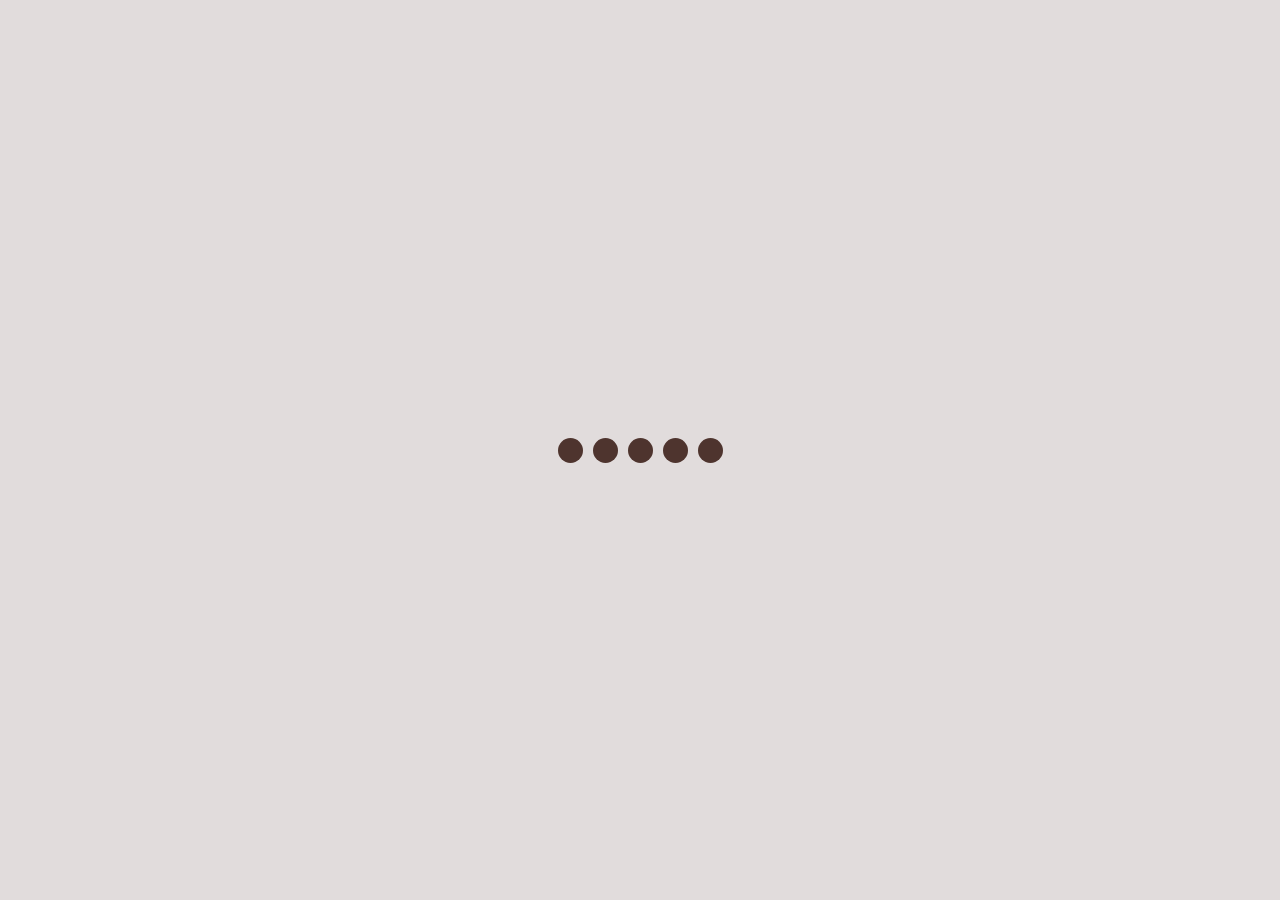
<file: pages/index.html>
<!DOCTYPE html>
<html lang="en">
  <head>
    <meta charset="UTF-8" />
    <meta name="viewport" content="width=device-width, initial-scale=1.0" />
    <title>Cafe'n Tunay</title>
    <!-- Bootstrap CSS -->
    <link
      href="https://fonts.googleapis.com/css2?family=Barlow+Condensed:ital,wght@0,100;0,200;0,300;0,400;0,500;0,600;0,700;0,800;0,900;1,100;1,200;1,300;1,400;1,500;1,600;1,700;1,800;1,900&family=Bebas+Neue&family=Bowlby+One+SC&family=Bungee+Shade&family=Concert+One&family=DynaPuff:wght@400..700&family=Oswald:wght@200..700&family=Rancho&family=Teko:wght@300..700&display=swap"
      rel="stylesheet"
    />

    <link
      href="https://fonts.googleapis.com/css2?family=Barlow+Condensed:ital,wght@0,100;0,200;0,300;0,400;0,500;0,600;0,700;0,800;0,900&display=swap"
      rel="stylesheet"
    />
    <link
      href="https://cdn.jsdelivr.net/npm/bootstrap@5.3.0-alpha3/dist/css/bootstrap.min.css"
      rel="stylesheet"
    />
    <link rel="stylesheet" href="/css/style.css" />
    <link rel="stylesheet" href="/css/responsive.css" />
    <link rel="stylesheet" href="/css/animation.css" />
  </head>
  <body>
    <!-- loader animation-->
    <div id="loader">
      <div class="bubbles">
        <div class="bubble"></div>
        <div class="bubble"></div>
        <div class="bubble"></div>
        <div class="bubble"></div>
        <div class="bubble"></div>
      </div>
    </div>

    <!-- Toggle Button -->
    <button class="toggle-btn" id="toggleBtn">☰</button>

    <!-- Sidebar -->
    <aside class="sidebar" id="sidebar">
      <div class="text-center">
        <img
          src="/image/Brown_Retro_and_Vintage_Coffee_Shop_Badge_Logo-removebg-preview.png"
          alt="CafeZone Logo"
        />
      </div>
      <hr />
      <ul class="nav flex-column mt-4">
        <li class="nav-item">
          <a href="/pages/index.html" class="nav-link active">Home</a>
        </li>
        <li class="nav-item">
          <a href="#" class="nav-link">About Us</a>
        </li>
        <li class="nav-item">
          <a href="#" class="nav-link">Menu</a>
        </li>
        <li class="nav-item">
          <a href="#" class="nav-link">Gallery</a>
        </li>
        <li class="nav-item">
          <a href="#" class="nav-link">Blog</a>
        </li>
        <li class="nav-item">
          <a href="#" class="nav-link">Contact Us</a>
        </li>
        <li class="nav-item">
          <a href="#" class="nav-link">Order Now</a>
        </li>
      </ul>
    </aside>

    <!-- Main Content -->
    <div class="main-content">
      <!-- Carousel -->
      <div id="imageCarousel" class="carousel slide" data-bs-ride="carousel">
        <!-- Indicators -->
        <div class="carousel-indicators">
          <button
            type="button"
            data-bs-target="#imageCarousel"
            data-bs-slide-to="0"
            class="active"
            aria-current="true"
            aria-label="Slide 1"
          ></button>
          <button
            type="button"
            data-bs-target="#imageCarousel"
            data-bs-slide-to="1"
            aria-label="Slide 2"
          ></button>
          <button
            type="button"
            data-bs-target="#imageCarousel"
            data-bs-slide-to="2"
            aria-label="Slide 3"
          ></button>
        </div>

        <!-- Carousel Inner -->
        <div class="carousel-inner">
          <!-- Slide 1 -->
          <div class="carousel-item active">
            <img src="/image/image 1.png" class="d-block w-100" alt="Slide 1" />
            <div class="carousel-caption d-md-block text-center">
              <h5 class="display-6">Cafe'n Tunay Shop</h5>
              <p class="lead">Welcome to the Best Coffee in Batangas</p>
              <a href="#details" class="btn btn-primary btn-sm me-2"
                >More Details</a
              >
              <a href="#order" class="btn btn-success btn-sm">Order Now</a>
            </div>
          </div>

          <!-- Slide 2 -->
          <div class="carousel-item">
            <img src="/image/image 2.png" class="d-block w-100" alt="Slide 2" />
            <div class="carousel-caption d-md-block text-center">
              <h5 class="display-6">Cafe'n Tunay Shop</h5>
              <p class="lead">Experience the richness of every cup!</p>
              <a href="#details" class="btn btn-primary btn-sm me-2"
                >More Details</a
              >
              <a href="#order" class="btn btn-success btn-sm">Order Now</a>
            </div>
          </div>

          <!-- Slide 3 -->
          <div class="carousel-item">
            <img src="/image/image 3.png" class="d-block w-100" alt="Slide 3" />
            <div class="carousel-caption d-md-block text-center">
              <h5 class="display-6">Cafe'n Tunay Shop</h5>
              <p class="lead">Your perfect coffee destination.</p>
              <a href="#details" class="btn btn-primary btn-sm me-2"
                >More Details</a
              >
              <a href="#order" class="btn btn-success btn-sm">Order Now</a>
            </div>
          </div>
        </div>

        <!-- Controls -->
        <button
          class="carousel-control-prev"
          type="button"
          data-bs-target="#imageCarousel"
          data-bs-slide="prev"
        >
          <span class="carousel-control-prev-icon" aria-hidden="true"></span>
          <span class="visually-hidden">Previous</span>
        </button>
        <button
          class="carousel-control-next"
          type="button"
          data-bs-target="#imageCarousel"
          data-bs-slide="next"
        >
          <span class="carousel-control-next-icon" aria-hidden="true"></span>
          <span class="visually-hidden">Next</span>
        </button>
      </div>
      <!-- content -->
    </div>

    <!-- Bootstrap JS -->
    <script src="https://cdn.jsdelivr.net/npm/@popperjs/core@2.11.6/dist/umd/popper.min.js"></script>
    <script src="https://cdn.jsdelivr.net/npm/bootstrap@5.3.0-alpha1/dist/js/bootstrap.min.js"></script>
    <script src="https://cdn.jsdelivr.net/npm/bootstrap@5.3.0-alpha3/dist/js/bootstrap.bundle.min.js"></script>
    <script src="/js/animation.js"></script>
    <script src="/js/script.js"></script>
  </body>
</html>
</file>
<file: css/style.css>
* {
  font-family: "Poppins", sans-serif;
}
/* Sidebar Styles */
.sidebar {
  background-color: #4e342e;
  color: white;
  width: 320px;
  height: 100vh;
  position: fixed;
  top: 0;
  left: 0;
  z-index: 1000;
  padding: 20px;
  overflow-y: auto;
  transform: translateX(0);
  transition: transform 0.3s ease-in-out;
}

.sidebar.hide {
  transform: translateX(-100%);
}

/* Main Content */
.main-content {
  margin-left: 320px;
}

.sidebar.hide ~ .main-content {
  margin-left: 0;
}

/* Sidebar Items */
.sidebar img {
  width: 80%;
  margin-bottom: 20px;
}
.sidebar .nav-link {
  color: #fff;
  font-size: 1rem;
  padding: 10px 15px;
  border-radius: 5px;
  transition: all 0.3s;
  text-align: center;
  font-family: "Barlow Condensed", serif;
  font-weight: 500;
}
.sidebar .nav-link:hover,
.sidebar .nav-link.active {
  color: #f89c1c;
}

.carousel-caption {
  bottom: 30%; /* Adjust position for smaller screens */
}
.carousel-caption h5 {
  font-size: 5rem;
  font-family: "Barlow Condensed", serif;
  font-weight: 700;
  font-style: normal;
}

.carousel-caption h5,
.carousel-caption p {
  text-shadow: 2px 2px 4px rgba(0, 0, 0, 0.8);
}
.slider-btn {
  margin-top: 30px;
}
.carousel-caption .btn {
  color: white;
  border-radius: 0;
  padding: 1rem 2.5rem;
  font-size: 1rem;
  margin: 10px;
  border: none; /* Remove border for a clean look */
}
/* Toggle Button */
.toggle-btn {
  position: fixed;
  top: 10px;
  right: 10px;
  z-index: 1100;
  background-color: #f89c1c;
  color: white;
  border: none;
  padding: 2px 10px;
  font-size: 1.3rem;
  cursor: pointer;
  display: none;
}
</file>
<file: css/responsive.css>
* {
  font-family: "Poppins", sans-serif;
}

@media screen and (max-width: 768px) {
  .toggle-btn {
    display: block;
  }
  .sidebar {
    transform: translateX(-100%);
  }
  .sidebar.hide {
    transform: translateX(0);
  }
  .main-content {
    margin-left: 0;
  }
}

/* caousel responsive */
@media screen and (max-width: 768px) {
  .carousel-caption {
    bottom: 10%; /* Adjust further for very small screens */
  }

  .carousel-caption h5 {
    font-size: 2rem; /* Resize heading for small screens */
  }

  .carousel-caption p {
    font-size: 1rem; /* Resize text for small screens */
  }
  .carousel-caption .btn {
    padding: 0.5rem 2rem;
    font-size: 0.8rem;
  }
}
@media screen and (max-width: 498px) {
  .carousel-caption .btn {
    padding: 0.5rem 1rem;
    font-size: 0.8rem;
  }
}
@media screen and (max-width: 360px) {
  .carousel-caption h5 {
    font-size: 1.5rem; /* Resize heading for small screens */
  }

  .carousel-caption p {
    font-size: 0.7rem; /* Resize text for small screens */
  }
  .carousel-caption .btn {
    padding: 0.5rem 0.5rem;
    font-size: 0.8rem;
  }
}
</file>
<file: css/animation.css>
#loader {
  position: fixed;
  top: 0;
  left: 0;
  width: 100%;
  height: 100vh;
  background: #e1dcdc;
  z-index: 9999;
  display: flex;
  justify-content: center;
  align-items: center;
}

.bubbles {
  display: flex;
  gap: 10px; /* Space between bubbles */
}

.bubble {
  width: 25px; /* Bubble size */
  height: 25px; /* Bubble size */
  background-color: #4e342e;
  border-radius: 50%;
  animation: bounce 1.5s infinite ease-in-out;
}

/* Stagger animation delays for each bubble */
.bubble:nth-child(2) {
  animation-delay: 0.2s;
}
.bubble:nth-child(3) {
  animation-delay: 0.4s;
}
.bubble:nth-child(4) {
  animation-delay: 0.6s;
}
.bubble:nth-child(5) {
  animation-delay: 0.8s;
}

@keyframes bounce {
  0%,
  80%,
  100% {
    transform: scale(0);
  }
  40% {
    transform: scale(1);
  }
}

#loader.hidden {
  opacity: 0;
  visibility: hidden;
  transition: opacity 1s ease, visibility 1s ease;
}
</file>
